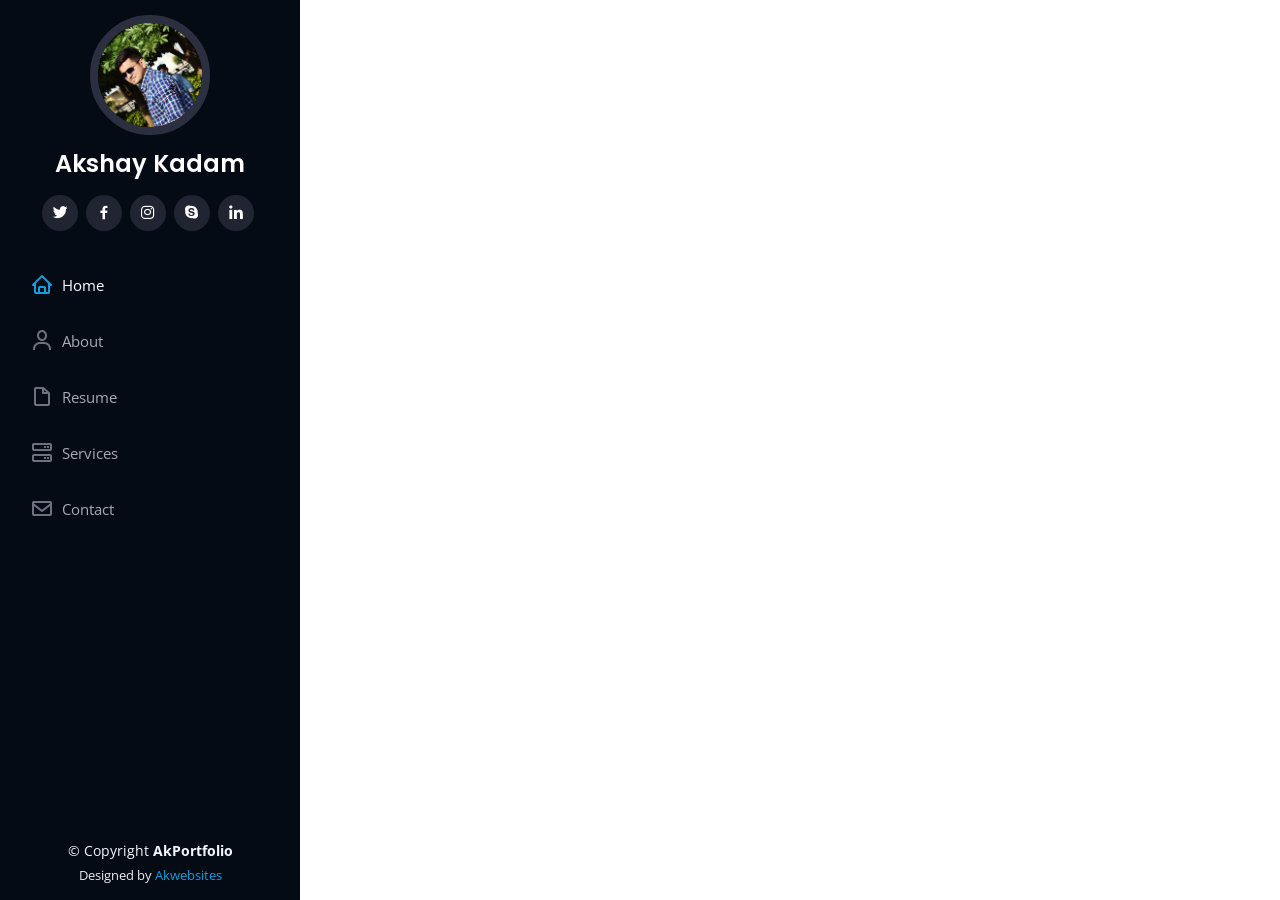
<file: portfolio-details.html>
<!DOCTYPE html>
<html lang="en">

<head>
  <meta charset="utf-8">
  <meta content="width=device-width, initial-scale=1.0" name="viewport">

  <title>Portfolio Details - iPortfolio Bootstrap Template</title>
  <meta content="" name="description">
  <meta content="" name="keywords">

  <!-- Favicons -->
  <link href="assets/img/favicon.png" rel="icon">
  <link href="assets/img/apple-touch-icon.png" rel="apple-touch-icon">

  <!-- Google Fonts -->
  <link href="https://fonts.googleapis.com/css?family=Open+Sans:300,300i,400,400i,600,600i,700,700i|Raleway:300,300i,400,400i,500,500i,600,600i,700,700i|Poppins:300,300i,400,400i,500,500i,600,600i,700,700i" rel="stylesheet">

  <!-- Vendor CSS Files -->
  <link href="assets/vendor/aos/aos.css" rel="stylesheet">
  <link href="assets/vendor/bootstrap/css/bootstrap.min.css" rel="stylesheet">
  <link href="assets/vendor/bootstrap-icons/bootstrap-icons.css" rel="stylesheet">
  <link href="assets/vendor/boxicons/css/boxicons.min.css" rel="stylesheet">
  <link href="assets/vendor/glightbox/css/glightbox.min.css" rel="stylesheet">
  <link href="assets/vendor/swiper/swiper-bundle.min.css" rel="stylesheet">

  <!-- Template Main CSS File -->
  <link href="assets/css/style.css" rel="stylesheet">

  <!-- =======================================================
  * Template Name: iPortfolio - v3.7.0
  * Template URL: https://bootstrapmade.com/iportfolio-bootstrap-portfolio-websites-template/
  * Author: BootstrapMade.com
  * License: https://bootstrapmade.com/license/
  ======================================================== -->
</head>

<body>

  <!-- ======= Mobile nav toggle button ======= -->
  <i class="bi bi-list mobile-nav-toggle d-xl-none"></i>

  <!-- ======= Header ======= -->
  <header id="header">
    <div class="d-flex flex-column">

      <div class="profile">
        <img src="assets/img/1.JPG" alt="" class="img-fluid rounded-circle">
        <h1 class="text-light"><a href="index.html">Akshay Kadam</a></h1>
        <div class="social-links mt-3 text-center">
          <a href="#" class="twitter"><i class="bx bxl-twitter"></i></a>
          <a href="#" class="facebook"><i class="bx bxl-facebook"></i></a>
          <a href="#" class="instagram"><i class="bx bxl-instagram"></i></a>
          <a href="#" class="google-plus"><i class="bx bxl-skype"></i></a>
          <a href="#" class="linkedin"><i class="bx bxl-linkedin"></i></a>
        </div>
      </div>

      <nav id="navbar" class="nav-menu navbar">
        <ul>
          <li><a href="#hero" class="nav-link scrollto active"><i class="bx bx-home"></i> <span>Home</span></a></li>
          <li><a href="#about" class="nav-link scrollto"><i class="bx bx-user"></i> <span>About</span></a></li>
          <li><a href="#resume" class="nav-link scrollto"><i class="bx bx-file-blank"></i> <span>Resume</span></a></li>
        
          <li><a href="#services" class="nav-link scrollto"><i class="bx bx-server"></i> <span>Services</span></a></li>
          <li><a href="#contact" class="nav-link scrollto"><i class="bx bx-envelope"></i> <span>Contact</span></a></li>
        </ul>
      </nav><!-- .nav-menu -->
    </div>
  </header><!-- End Header -->

  <main id="main">

    <!-- ======= Breadcrumbs ======= -->
    <!-- End Breadcrumbs -->

    <!-- ======= Portfolio Details Section ======= -->
    <!-- End Portfolio Details Section -->

  </main><!-- End #main -->

  <!-- ======= Footer ======= -->
  <footer id="footer">
    <div class="container">
      <div class="copyright">
        &copy; Copyright <strong><span>AkPortfolio</span></strong>
      </div>
      <div class="credits">
        <!-- All the links in the footer should remain intact. -->
        <!-- You can delete the links only if you purchased the pro version. -->
        <!-- Licensing information: https://bootstrapmade.com/license/ -->
        <!-- Purchase the pro version with working PHP/AJAX contact form: https://bootstrapmade.com/iportfolio-bootstrap-portfolio-websites-template/ -->
        Designed by <a href="#">Akwebsites</a>
      </div>
    </div>
  </footer><!-- End  Footer -->

  <a href="#" class="back-to-top d-flex align-items-center justify-content-center"><i class="bi bi-arrow-up-short"></i></a>

  <!-- Vendor JS Files -->
  <script src="assets/vendor/purecounter/purecounter.js"></script>
  <script src="assets/vendor/aos/aos.js"></script>
  <script src="assets/vendor/bootstrap/js/bootstrap.bundle.min.js"></script>
  <script src="assets/vendor/glightbox/js/glightbox.min.js"></script>
  <script src="assets/vendor/isotope-layout/isotope.pkgd.min.js"></script>
  <script src="assets/vendor/swiper/swiper-bundle.min.js"></script>
  <script src="assets/vendor/typed.js/typed.min.js"></script>
  <script src="assets/vendor/waypoints/noframework.waypoints.js"></script>
  <script src="assets/vendor/php-email-form/validate.js"></script>

  <!-- Template Main JS File -->
  <script src="assets/js/main.js"></script>

</body>

</html>
</file>
<file: assets/css/style.css>
/**
* Template Name: iPortfolio - v3.7.0
* Template URL: https://bootstrapmade.com/iportfolio-bootstrap-portfolio-websites-template/
* Author: BootstrapMade.com
* License: https://bootstrapmade.com/license/
*/

/*--------------------------------------------------------------
# General
--------------------------------------------------------------*/
body {
  font-family: "Open Sans", sans-serif;
  color: #272829;
}

a {
  color: #149ddd;
  text-decoration: none;
}

a:hover {
  color: #37b3ed;
  text-decoration: none;
}

h1, h2, h3, h4, h5, h6 {
  font-family: "Raleway", sans-serif;
}

/*--------------------------------------------------------------
# Back to top button
--------------------------------------------------------------*/
.back-to-top {
  position: fixed;
  visibility: hidden;
  opacity: 0;
  right: 15px;
  bottom: 15px;
  z-index: 996;
  background: #149ddd;
  width: 40px;
  height: 40px;
  border-radius: 50px;
  transition: all 0.4s;
}
.back-to-top i {
  font-size: 28px;
  color: #fff;
  line-height: 0;
}
.back-to-top:hover {
  background: #2eafec;
  color: #fff;
}
.back-to-top.active {
  visibility: visible;
  opacity: 1;
}

/*--------------------------------------------------------------
# Header
--------------------------------------------------------------*/
#header {
  position: fixed;
  top: 0;
  left: 0;
  bottom: 0;
  width: 300px;
  transition: all ease-in-out 0.5s;
  z-index: 9997;
  transition: all 0.5s;
  padding: 0 15px;
  background: #040b14;
  overflow-y: auto;
}
#header .profile img {
  margin: 15px auto;
  display: block;
  width: 120px;
  border: 8px solid #2c2f3f;
}
#header .profile h1 {
  font-size: 24px;
  margin: 0;
  padding: 0;
  font-weight: 600;
  -moz-text-align-last: center;
  text-align-last: center;
  font-family: "Poppins", sans-serif;
}
#header .profile h1 a, #header .profile h1 a:hover {
  color: #fff;
  text-decoration: none;
}
#header .profile .social-links a {
  font-size: 18px;
  display: inline-block;
  background: #212431;
  color: #fff;
  line-height: 1;
  padding: 8px 0;
  margin-right: 4px;
  border-radius: 50%;
  text-align: center;
  width: 36px;
  height: 36px;
  transition: 0.3s;
}
#header .profile .social-links a:hover {
  background: #149ddd;
  color: #fff;
  text-decoration: none;
}

#main {
  margin-left: 300px;
}

@media (max-width: 1199px) {
  #header {
    left: -300px;
  }

  #main {
    margin-left: 0;
  }
}
/*--------------------------------------------------------------
# Navigation Menu
--------------------------------------------------------------*/
/* Desktop Navigation */
.nav-menu {
  padding: 30px 0 0 0;
}
.nav-menu * {
  margin: 0;
  padding: 0;
  list-style: none;
}
.nav-menu > ul > li {
  position: relative;
  white-space: nowrap;
}
.nav-menu a, .nav-menu a:focus {
  display: flex;
  align-items: center;
  color: #a8a9b4;
  padding: 12px 15px;
  margin-bottom: 8px;
  transition: 0.3s;
  font-size: 15px;
}
.nav-menu a i, .nav-menu a:focus i {
  font-size: 24px;
  padding-right: 8px;
  color: #6f7180;
}
.nav-menu a:hover, .nav-menu .active, .nav-menu .active:focus, .nav-menu li:hover > a {
  text-decoration: none;
  color: #fff;
}
.nav-menu a:hover i, .nav-menu .active i, .nav-menu .active:focus i, .nav-menu li:hover > a i {
  color: #149ddd;
}

/* Mobile Navigation */
.mobile-nav-toggle {
  position: fixed;
  right: 15px;
  top: 15px;
  z-index: 9998;
  border: 0;
  font-size: 24px;
  transition: all 0.4s;
  outline: none !important;
  background-color: #149ddd;
  color: #fff;
  width: 40px;
  height: 40px;
  display: inline-flex;
  align-items: center;
  justify-content: center;
  line-height: 0;
  border-radius: 50px;
  cursor: pointer;
}

.mobile-nav-active {
  overflow: hidden;
}
.mobile-nav-active #header {
  left: 0;
}

/*--------------------------------------------------------------
# Hero Section
--------------------------------------------------------------*/
#hero {
  width: 100%;
  height: 100vh;
  background: url("../img/background.jpeg") top center;
  background-size: cover;
}
#hero:before {
  content: "";
  background: rgba(5, 13, 24, 0.3);
  position: absolute;
  bottom: 0;
  top: 0;
  left: 0;
  right: 0;
  z-index: 1;
}
#hero .hero-container {
  position: relative;
  z-index: 2;
  min-width: 300px;
}
#hero h1 {
  margin: 0 0 10px 0;
  font-size: 64px;
  font-weight: 700;
  line-height: 56px;
  color: #fff;
}
#hero p {
  color: #fff;
  margin-bottom: 50px;
  font-size: 26px;
  font-family: "Poppins", sans-serif;
}
#hero p span {
  color: #fff;
  padding-bottom: 4px;
  letter-spacing: 1px;
  border-bottom: 3px solid #149ddd;
}
@media (min-width: 1024px) {
  #hero {
    background-attachment: fixed;
  }
}
@media (max-width: 768px) {
  #hero h1 {
    font-size: 28px;
    line-height: 36px;
  }
  #hero h2 {
    font-size: 18px;
    line-height: 24px;
    margin-bottom: 30px;
  }
}

/*--------------------------------------------------------------
# Sections General
--------------------------------------------------------------*/
section {
  padding: 60px 0;
  overflow: hidden;
}

.section-bg {
  background: #f5f8fd;
}

.section-title {
  padding-bottom: 30px;
}
.section-title h2 {
  font-size: 32px;
  font-weight: bold;
  margin-bottom: 20px;
  padding-bottom: 20px;
  position: relative;
  color: #173b6c;
}
.section-title h2::after {
  content: "";
  position: absolute;
  display: block;
  width: 50px;
  height: 3px;
  background: #149ddd;
  bottom: 0;
  left: 0;
}
.section-title p {
  margin-bottom: 0;
}

/*--------------------------------------------------------------
# About
--------------------------------------------------------------*/
.about .content h3 {
  font-weight: 700;
  font-size: 26px;
  color: #173b6c;
}
.about .content ul {
  list-style: none;
  padding: 0;
}
.about .content ul li {
  margin-bottom: 20px;
  display: flex;
  align-items: center;
}
.about .content ul strong {
  margin-right: 10px;
}
.about .content ul i {
  font-size: 16px;
  margin-right: 5px;
  color: #149ddd;
  line-height: 0;
}
.about .content p:last-child {
  margin-bottom: 0;
}

/*--------------------------------------------------------------
# Facts
--------------------------------------------------------------*/
.facts {
  padding-bottom: 30px;
}
.facts .count-box {
  padding: 30px;
  width: 100%;
}
.facts .count-box i {
  display: block;
  font-size: 44px;
  color: #149ddd;
  float: left;
  line-height: 0;
}
.facts .count-box span {
  font-size: 48px;
  line-height: 40px;
  display: block;
  font-weight: 700;
  color: #050d18;
  margin-left: 60px;
}
.facts .count-box p {
  padding: 15px 0 0 0;
  margin: 0 0 0 60px;
  font-family: "Raleway", sans-serif;
  font-size: 14px;
  color: #122f57;
}
.facts .count-box a {
  font-weight: 600;
  display: block;
  margin-top: 20px;
  color: #122f57;
  font-size: 15px;
  font-family: "Poppins", sans-serif;
  transition: ease-in-out 0.3s;
}
.facts .count-box a:hover {
  color: #1f5297;
}

/*--------------------------------------------------------------
# Akills
--------------------------------------------------------------*/
.skills .progress {
  height: 60px;
  display: block;
  background: none;
  border-radius: 0;
}
.skills .progress .skill {
  padding: 0;
  margin: 0 0 6px 0;
  text-transform: uppercase;
  display: block;
  font-weight: 600;
  font-family: "Poppins", sans-serif;
  color: #050d18;
}
.skills .progress .skill .val {
  float: right;
  font-style: normal;
}
.skills .progress-bar-wrap {
  background: #dce8f8;
  height: 10px;
}
.skills .progress-bar {
  width: 1px;
  height: 10px;
  transition: 0.9s;
  background-color: #149ddd;
}

/*--------------------------------------------------------------
# Resume
--------------------------------------------------------------*/
.resume .resume-title {
  font-size: 26px;
  font-weight: 700;
  margin-top: 20px;
  margin-bottom: 20px;
  color: #050d18;
}
.resume .resume-item {
  padding: 0 0 20px 20px;
  margin-top: -2px;
  border-left: 2px solid #1f5297;
  position: relative;
}
.resume .resume-item h4 {
  line-height: 18px;
  font-size: 18px;
  font-weight: 600;
  text-transform: uppercase;
  font-family: "Poppins", sans-serif;
  color: #050d18;
  margin-bottom: 10px;
}
.resume .resume-item h5 {
  font-size: 16px;
  background: #e4edf9;
  padding: 5px 15px;
  display: inline-block;
  font-weight: 600;
  margin-bottom: 10px;
}
.resume .resume-item ul {
  padding-left: 20px;
}
.resume .resume-item ul li {
  padding-bottom: 10px;
}
.resume .resume-item:last-child {
  padding-bottom: 0;
}
.resume .resume-item::before {
  content: "";
  position: absolute;
  width: 16px;
  height: 16px;
  border-radius: 50px;
  left: -9px;
  top: 0;
  background: #fff;
  border: 2px solid #1f5297;
}

/*--------------------------------------------------------------
# Portfolio
--------------------------------------------------------------*/
.portfolio .portfolio-item {
  margin-bottom: 30px;
}
.portfolio #portfolio-flters {
  padding: 0;
  margin: 0 auto 35px auto;
  list-style: none;
  text-align: center;
  background: #fff;
  border-radius: 50px;
  padding: 2px 15px;
}
.portfolio #portfolio-flters li {
  cursor: pointer;
  display: inline-block;
  padding: 10px 15px 8px 15px;
  font-size: 14px;
  font-weight: 600;
  line-height: 1;
  text-transform: uppercase;
  color: #272829;
  margin-bottom: 5px;
  transition: all 0.3s ease-in-out;
}
.portfolio #portfolio-flters li:hover, .portfolio #portfolio-flters li.filter-active {
  color: #149ddd;
}
.portfolio #portfolio-flters li:last-child {
  margin-right: 0;
}
.portfolio .portfolio-wrap {
  transition: 0.3s;
  position: relative;
  overflow: hidden;
  z-index: 1;
}
.portfolio .portfolio-wrap::before {
  content: "";
  background: rgba(255, 255, 255, 0.5);
  position: absolute;
  left: 0;
  right: 0;
  top: 0;
  bottom: 0;
  transition: all ease-in-out 0.3s;
  z-index: 2;
  opacity: 0;
}
.portfolio .portfolio-wrap .portfolio-links {
  opacity: 1;
  left: 0;
  right: 0;
  bottom: -60px;
  z-index: 3;
  position: absolute;
  transition: all ease-in-out 0.3s;
  display: flex;
  justify-content: center;
}
.portfolio .portfolio-wrap .portfolio-links a {
  color: #fff;
  font-size: 28px;
  text-align: center;
  background: rgba(20, 157, 221, 0.75);
  transition: 0.3s;
  width: 50%;
}
.portfolio .portfolio-wrap .portfolio-links a:hover {
  background: rgba(20, 157, 221, 0.95);
}
.portfolio .portfolio-wrap .portfolio-links a + a {
  border-left: 1px solid #37b3ed;
}
.portfolio .portfolio-wrap:hover::before {
  top: 0;
  left: 0;
  right: 0;
  bottom: 0;
  opacity: 1;
}
.portfolio .portfolio-wrap:hover .portfolio-links {
  opacity: 1;
  bottom: 0;
}

/*--------------------------------------------------------------
# Portfolio Details
--------------------------------------------------------------*/
.portfolio-details {
  padding-top: 40px;
}
.portfolio-details .portfolio-details-slider img {
  width: 100%;
}
.portfolio-details .portfolio-details-slider .swiper-pagination {
  margin-top: 20px;
  position: relative;
}
.portfolio-details .portfolio-details-slider .swiper-pagination .swiper-pagination-bullet {
  width: 12px;
  height: 12px;
  background-color: #fff;
  opacity: 1;
  border: 1px solid #149ddd;
}
.portfolio-details .portfolio-details-slider .swiper-pagination .swiper-pagination-bullet-active {
  background-color: #149ddd;
}
.portfolio-details .portfolio-info {
  padding: 30px;
  box-shadow: 0px 0 30px rgba(5, 13, 24, 0.08);
}
.portfolio-details .portfolio-info h3 {
  font-size: 22px;
  font-weight: 700;
  margin-bottom: 20px;
  padding-bottom: 20px;
  border-bottom: 1px solid #eee;
}
.portfolio-details .portfolio-info ul {
  list-style: none;
  padding: 0;
  font-size: 15px;
}
.portfolio-details .portfolio-info ul li + li {
  margin-top: 10px;
}
.portfolio-details .portfolio-description {
  padding-top: 30px;
}
.portfolio-details .portfolio-description h2 {
  font-size: 26px;
  font-weight: 700;
  margin-bottom: 20px;
}
.portfolio-details .portfolio-description p {
  padding: 0;
}

/*--------------------------------------------------------------
# Services
--------------------------------------------------------------*/
.services .icon-box {
  margin-bottom: 20px;
}
.services .icon {
  float: left;
  display: flex;
  align-items: center;
  justify-content: center;
  width: 54px;
  height: 54px;
  background: #149ddd;
  border-radius: 50%;
  transition: 0.5s;
  border: 1px solid #149ddd;
}
.services .icon i {
  color: #fff;
  font-size: 24px;
  line-height: 0;
}
.services .icon-box:hover .icon {
  background: #fff;
}
.services .icon-box:hover .icon i {
  color: #149ddd;
}
.services .title {
  margin-left: 80px;
  font-weight: 700;
  margin-bottom: 15px;
  font-size: 18px;
}
.services .title a {
  color: #343a40;
}
.services .title a:hover {
  color: #149ddd;
}
.services .description {
  margin-left: 80px;
  line-height: 24px;
  font-size: 14px;
}

/*--------------------------------------------------------------
# Testimonials
--------------------------------------------------------------*/
.testimonials .testimonials-carousel, .testimonials .testimonials-slider {
  overflow: hidden;
}
.testimonials .testimonial-item {
  box-sizing: content-box;
  text-align: center;
  min-height: 320px;
}
.testimonials .testimonial-item .testimonial-img {
  width: 90px;
  border-radius: 50%;
  margin: 0 auto;
}
.testimonials .testimonial-item h3 {
  font-size: 18px;
  font-weight: bold;
  margin: 10px 0 5px 0;
  color: #111;
}
.testimonials .testimonial-item h4 {
  font-size: 14px;
  color: #999;
  margin: 0;
}
.testimonials .testimonial-item .quote-icon-left, .testimonials .testimonial-item .quote-icon-right {
  color: #c3e8fa;
  font-size: 26px;
}
.testimonials .testimonial-item .quote-icon-left {
  display: inline-block;
  left: -5px;
  position: relative;
}
.testimonials .testimonial-item .quote-icon-right {
  display: inline-block;
  right: -5px;
  position: relative;
  top: 10px;
}
.testimonials .testimonial-item p {
  font-style: italic;
  margin: 0 15px 15px 15px;
  padding: 20px;
  background: #fff;
  position: relative;
  margin-bottom: 35px;
  border-radius: 6px;
  box-shadow: 0px 2px 15px rgba(0, 0, 0, 0.1);
}
.testimonials .testimonial-item p::after {
  content: "";
  width: 0;
  height: 0;
  border-top: 20px solid #fff;
  border-right: 20px solid transparent;
  border-left: 20px solid transparent;
  position: absolute;
  bottom: -20px;
  left: calc(50% - 20px);
}
.testimonials .swiper-pagination {
  margin-top: 20px;
  position: relative;
}
.testimonials .swiper-pagination .swiper-pagination-bullet {
  width: 12px;
  height: 12px;
  background-color: #fff;
  opacity: 1;
  border: 1px solid #149ddd;
}
.testimonials .swiper-pagination .swiper-pagination-bullet-active {
  background-color: #149ddd;
}

/*--------------------------------------------------------------
# Contact
--------------------------------------------------------------*/
.contact {
  padding-bottom: 130px;
}
.contact .info {
  padding: 30px;
  background: #fff;
  width: 100%;
  box-shadow: 0 0 24px 0 rgba(0, 0, 0, 0.12);
}
.contact .info i {
  font-size: 20px;
  color: #149ddd;
  float: left;
  width: 44px;
  height: 44px;
  background: #dff3fc;
  display: flex;
  justify-content: center;
  align-items: center;
  border-radius: 50px;
  transition: all 0.3s ease-in-out;
}
.contact .info h4 {
  padding: 0 0 0 60px;
  font-size: 22px;
  font-weight: 600;
  margin-bottom: 5px;
  color: #050d18;
}
.contact .info p {
  padding: 0 0 10px 60px;
  margin-bottom: 20px;
  font-size: 14px;
  color: #173b6c;
}
.contact .info .email p {
  padding-top: 5px;
}
.contact .info .social-links {
  padding-left: 60px;
}
.contact .info .social-links a {
  font-size: 18px;
  display: inline-block;
  background: #333;
  color: #fff;
  line-height: 1;
  padding: 8px 0;
  border-radius: 50%;
  text-align: center;
  width: 36px;
  height: 36px;
  transition: 0.3s;
  margin-right: 10px;
}
.contact .info .social-links a:hover {
  background: #149ddd;
  color: #fff;
}
.contact .info .email:hover i, .contact .info .address:hover i, .contact .info .phone:hover i {
  background: #149ddd;
  color: #fff;
}
.contact .php-email-form {
  width: 100%;
  padding: 30px;
  background: #fff;
  box-shadow: 0 0 24px 0 rgba(0, 0, 0, 0.12);
}
.contact .php-email-form .form-group {
  padding-bottom: 8px;
}
.contact .php-email-form .validate {
  display: none;
  color: red;
  margin: 0 0 15px 0;
  font-weight: 400;
  font-size: 13px;
}
.contact .php-email-form .error-message {
  display: none;
  color: #fff;
  background: #ed3c0d;
  text-align: left;
  padding: 15px;
  font-weight: 600;
}
.contact .php-email-form .error-message br + br {
  margin-top: 25px;
}
.contact .php-email-form .sent-message {
  display: none;
  color: #fff;
  background: #18d26e;
  text-align: center;
  padding: 15px;
  font-weight: 600;
}
.contact .php-email-form .loading {
  display: none;
  background: #fff;
  text-align: center;
  padding: 15px;
}
.contact .php-email-form .loading:before {
  content: "";
  display: inline-block;
  border-radius: 50%;
  width: 24px;
  height: 24px;
  margin: 0 10px -6px 0;
  border: 3px solid #18d26e;
  border-top-color: #eee;
  -webkit-animation: animate-loading 1s linear infinite;
  animation: animate-loading 1s linear infinite;
}
.contact .php-email-form .form-group {
  margin-bottom: 15px;
}
.contact .php-email-form label {
  padding-bottom: 8px;
}
.contact .php-email-form input, .contact .php-email-form textarea {
  border-radius: 0;
  box-shadow: none;
  font-size: 14px;
}
.contact .php-email-form input {
  height: 44px;
}
.contact .php-email-form textarea {
  padding: 10px 15px;
}
.contact .php-email-form button[type=submit] {
  background: #149ddd;
  border: 0;
  padding: 10px 24px;
  color: #fff;
  transition: 0.4s;
  border-radius: 4px;
}
.contact .php-email-form button[type=submit]:hover {
  background: #37b3ed;
}
@-webkit-keyframes animate-loading {
  0% {
    transform: rotate(0deg);
  }
  100% {
    transform: rotate(360deg);
  }
}
@keyframes animate-loading {
  0% {
    transform: rotate(0deg);
  }
  100% {
    transform: rotate(360deg);
  }
}

/*--------------------------------------------------------------
# Breadcrumbs
--------------------------------------------------------------*/
.breadcrumbs {
  padding: 20px 0;
  background: #f9f9f9;
}
.breadcrumbs h2 {
  font-size: 26px;
  font-weight: 300;
}
.breadcrumbs ol {
  display: flex;
  flex-wrap: wrap;
  list-style: none;
  padding: 0;
  margin: 0;
  font-size: 15px;
}
.breadcrumbs ol li + li {
  padding-left: 10px;
}
.breadcrumbs ol li + li::before {
  display: inline-block;
  padding-right: 10px;
  color: #0e2442;
  content: "/";
}
@media (max-width: 768px) {
  .breadcrumbs .d-flex {
    display: block !important;
  }
  .breadcrumbs ol {
    display: block;
  }
  .breadcrumbs ol li {
    display: inline-block;
  }
}

/*--------------------------------------------------------------
# Footer
--------------------------------------------------------------*/
#footer {
  padding: 15px;
  color: #f4f6fd;
  font-size: 14px;
  position: fixed;
  left: 0;
  bottom: 0;
  width: 300px;
  z-index: 9999;
  background: #040b14;
}
#footer .copyright {
  text-align: center;
}
#footer .credits {
  padding-top: 5px;
  text-align: center;
  font-size: 13px;
  color: #eaebf0;
}
@media (max-width: 1199px) {
  #footer {
    position: static;
    width: auto;
    padding-right: 20px 15px;
  }
}
</file>
